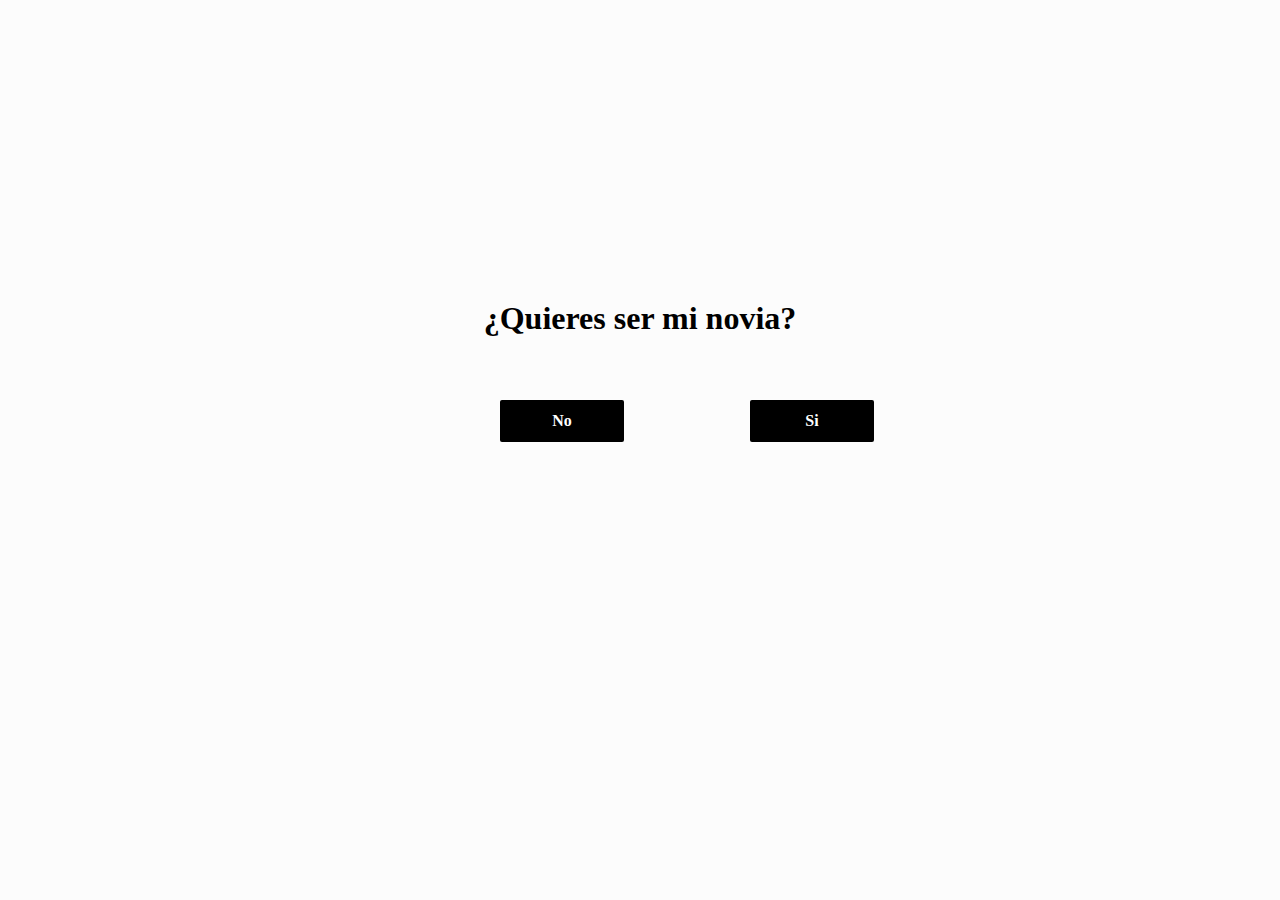
<file: index.html>
<!DOCTYPE html>
<html lang="en">
<head>
    <meta charset="UTF-8">
    <title>Quieres </title>
    <meta name="viewport" content="width=device-width, user-scalable=no, initial-scale=1.0, maximum-scale=1.0, minimum-scale=1.0">
    <link rel="stylesheet" href="main.css">
    <script src="https://ajax.googleapis.com/ajax/libs/jquery/3.4.1/jquery.min.js"></script>
    <script>
        $(document).ready(function(){
            $('.p1').hover(function(){
                arriba = Math.random()*(400-1) +1;
                abajo = Math.random() * (609-1) +1;
              $(this).css('top', arriba);
              $(this).css('left', abajo);
            });
        });
    function dijoSi(){
        document.getElementById('si').style.display = 'block';
    }
    </script>
</head>
<body>
    

    <div class="movil">
    <div class="contenedor">
        <div class="titulo">
            <h1 align="center" >¿Quieres ser mi novia?</h1>
        </div>
        <div class="opciones" align="center">
            <p class="p1">No</p>
            <p onclick="dijoSi()" class="p2">Si</p>
            <div id="si">
                <h2>Gracias BEBECITA <br> Tengo la confianza en que haremos que esto funcione y ojalá nuestra reunión sea más rápida. <br>
                    Pero por mientras disfrutar así a distancia y veremos cómo conllevar está relación porque tenemos que seguir <br>
                     trabajando para un futuro en nuestras vidas.</h2>
                <img src="daay.jpeg" alt="" class="menu-icono" width="250" height="250" align="center">
                    <h2>TE AMO MI BEBECITA DAY</h2>
            </div>
        </div>
    </div>
    </div>    
</body>
</html>
</file>
<file: main.css>
.resolucion{
  width: 99%;
  text-align: center;
}
@media (min-width: 768px) and (max-width: 990px){
  .desktop{
    display:none;
  }
  .movil{
    display:none;
  }
}
  

*{
    margin: 0px;
    padding: 0px;
}

body{
    background: #fcfcfc;
}

.contenedor{
    margin: auto;
    width: 900px;
    margin-top: 300px;
    text-align: center;
}

.titulo{
    margin-bottom: 20px;
}

.opciones p{
    background: black;
    display: initial;
    padding: 12px;
    color: #ffffff;
    border-radius: 2px;
    font-weight: bold;
}

p.p1{
    position: absolute;
    top: 400px;
    left: 500px;
    width: 100px;
}
p.p1:hover{
    background: gray;
    cursor: pointer;
}

p.p2{
    position: absolute;
    top: 400px;
    left: 750px;
    width: 100px;
}
p.p2:hover{
    background: gray;
    cursor: pointer;
}
#si{
    background: #515050;
    left: 420px;
    position: absolute;
    top: 122px;
    width: 550px;
    color: #ffffff;
    padding: 50px;
    display: none;
}
</file>
